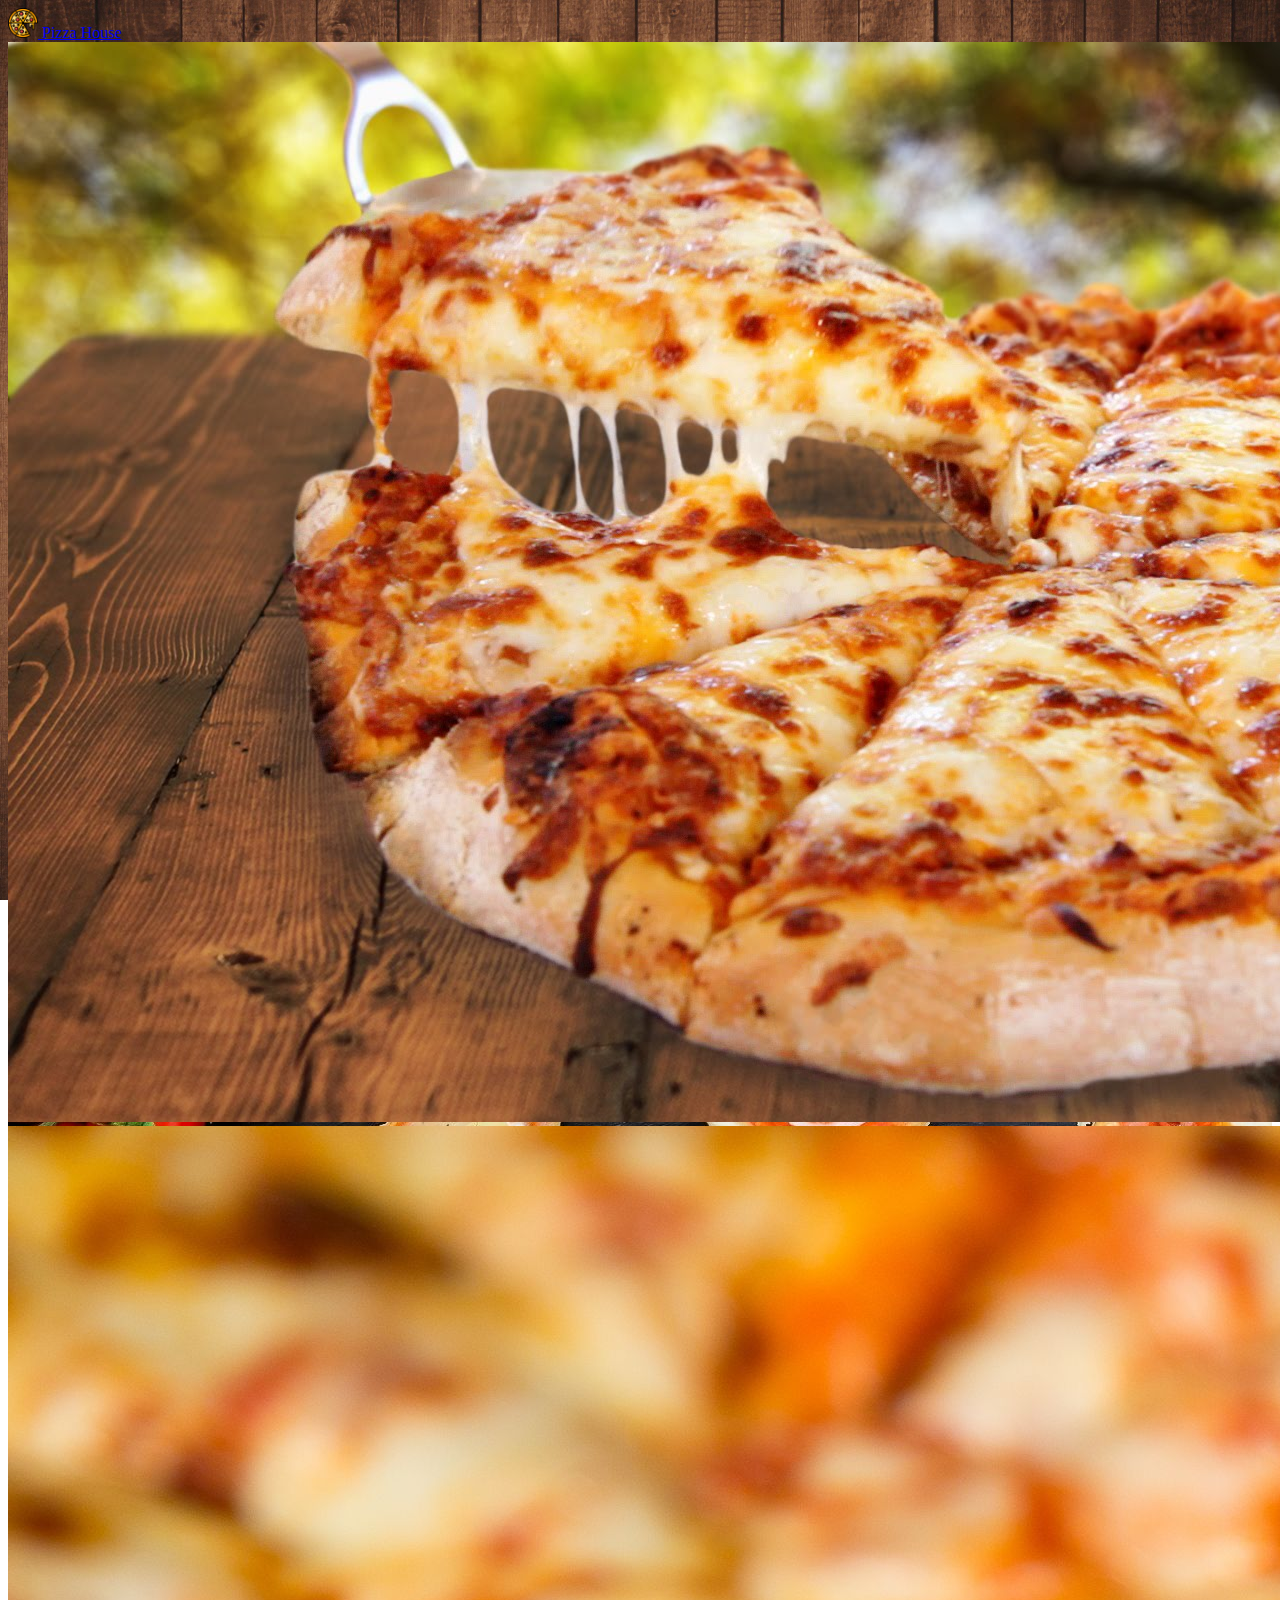
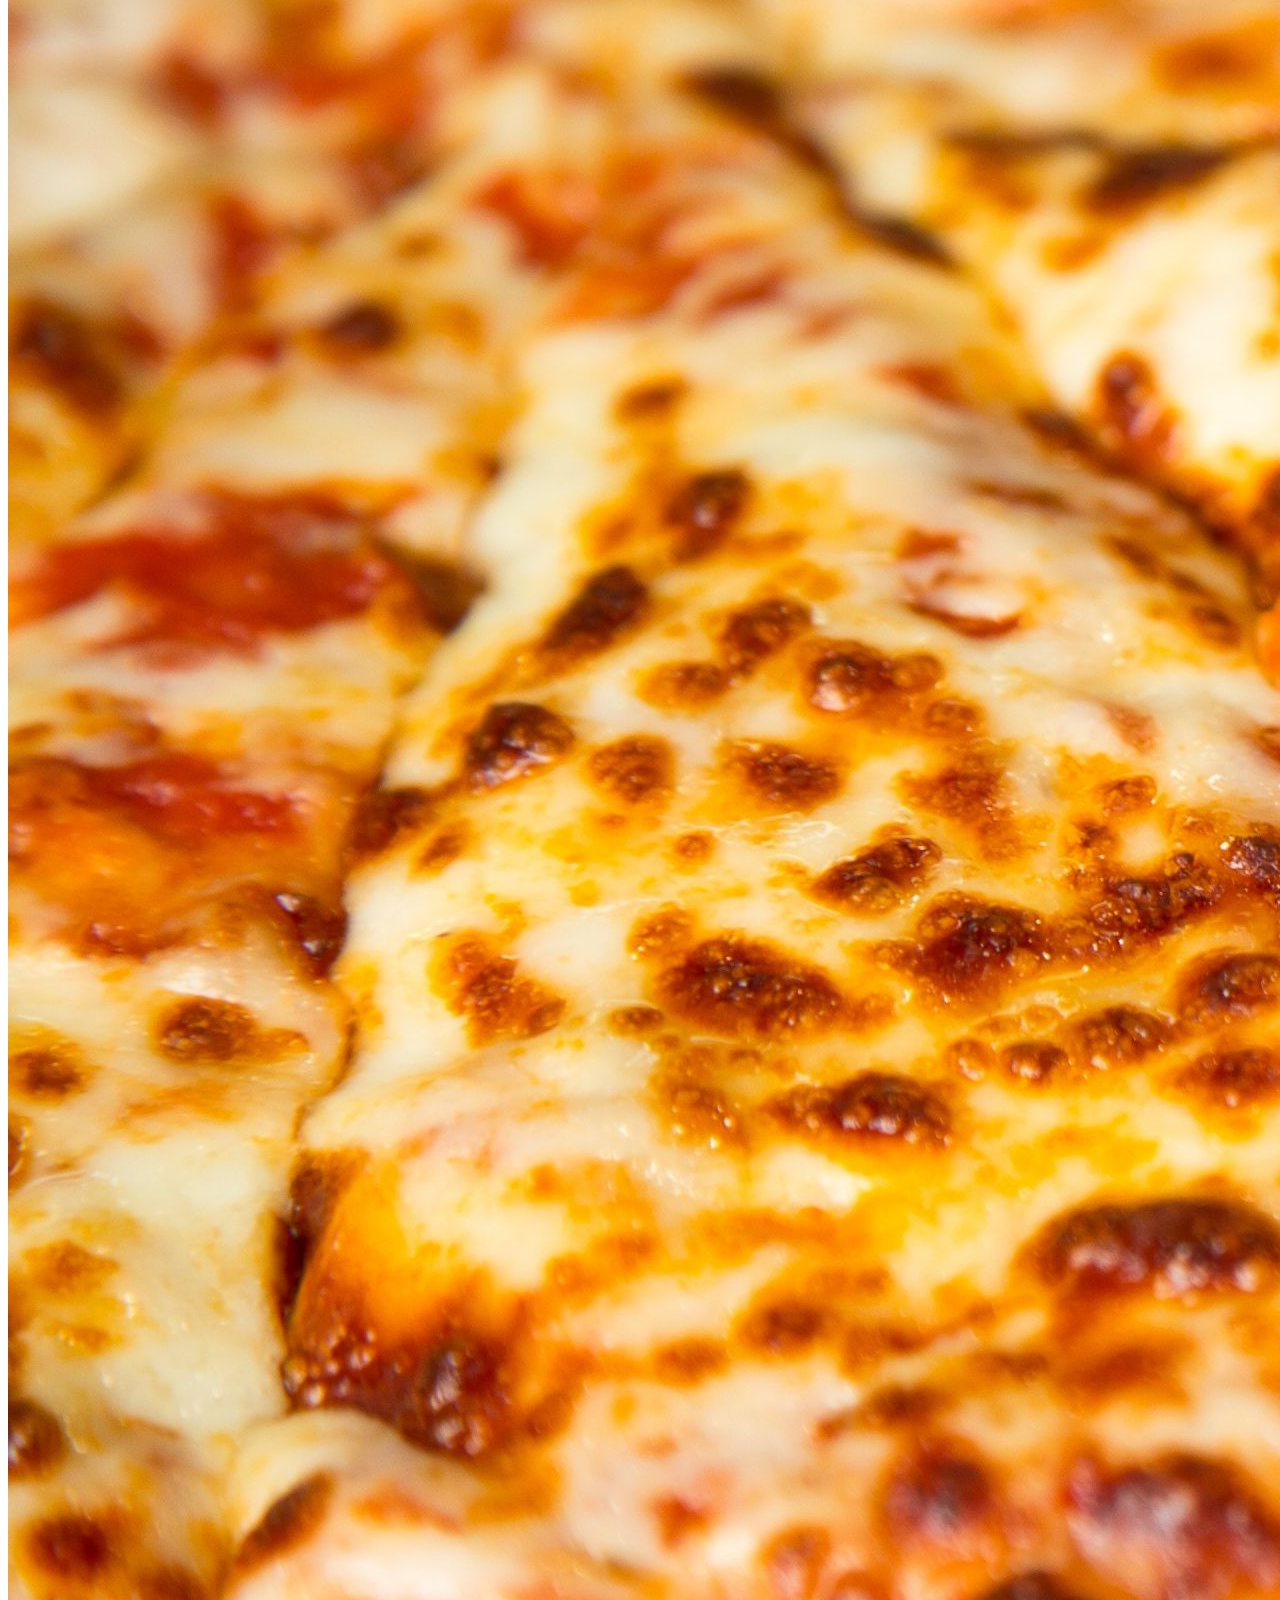
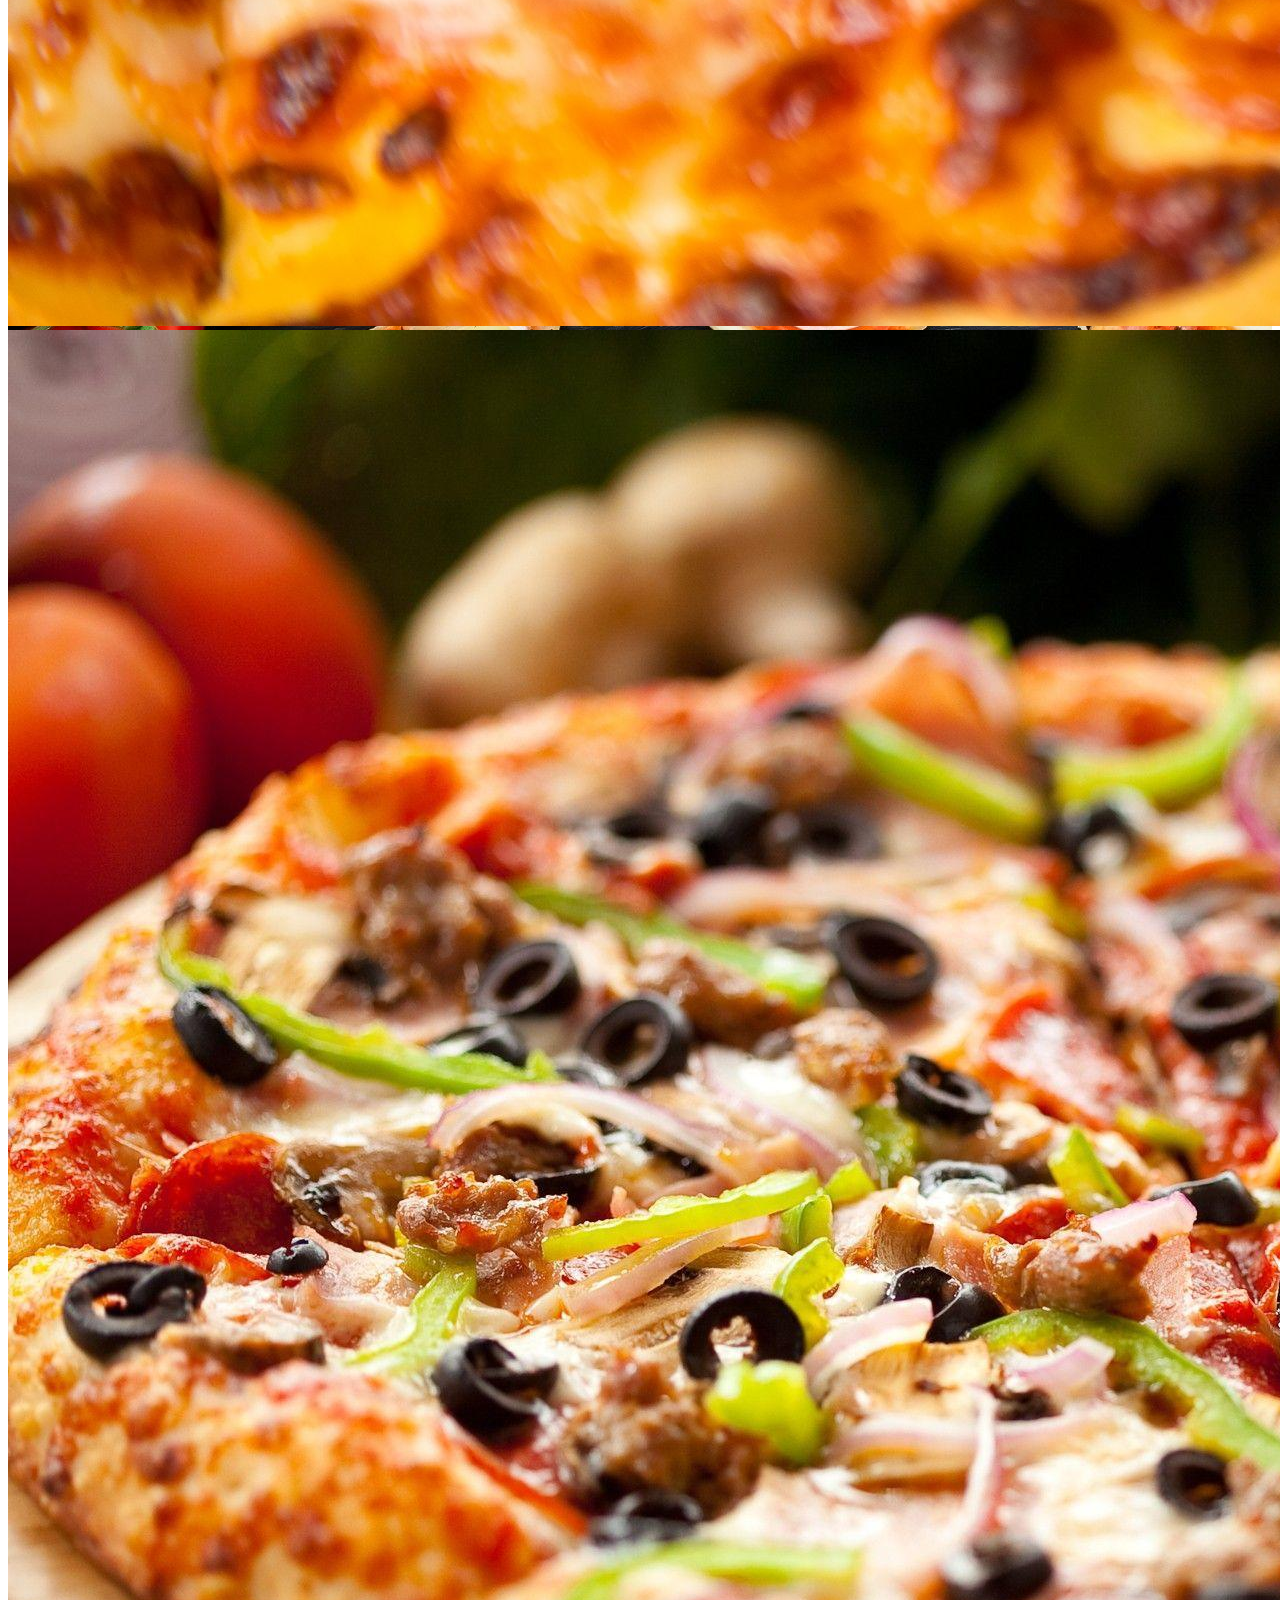
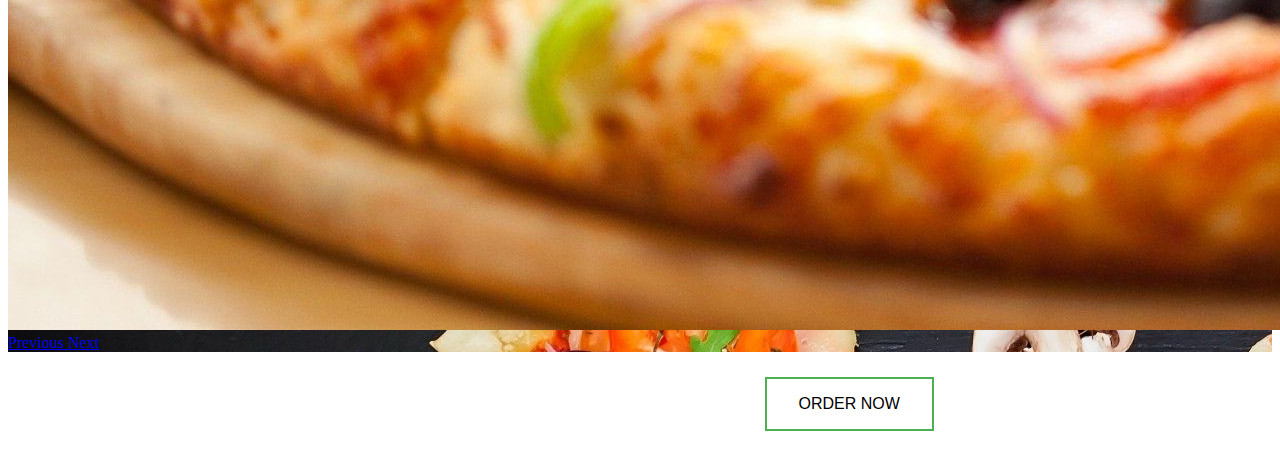
<file: index.html>
<!DOCTYPE html>

<html>
    <head>
        <meta charset="utf-8" name="viewport" content="width=device-width, initial-scale=1">
        <title>Assignment 3</title>
      
        <link rel="icon" href="Images/favicon.ico">
        <link rel="stylesheet" href="CSS/stylesheet.css">
        <link rel="stylesheet" href="https://cdn.jsdelivr.net/npm/bootstrap@4.5.3/dist/css/bootstrap.min.css" integrity="sha384-TX8t27EcRE3e/ihU7zmQxVncDAy5uIKz4rEkgIXeMed4M0jlfIDPvg6uqKI2xXr2" crossorigin="anonymous">
        <script src="https://code.jquery.com/jquery-3.5.1.slim.min.js" integrity="sha384-DfXdz2htPH0lsSSs5nCTpuj/zy4C+OGpamoFVy38MVBnE+IbbVYUew+OrCXaRkfj" crossorigin="anonymous"></script>
        <script src="https://cdn.jsdelivr.net/npm/bootstrap@4.5.3/dist/js/bootstrap.bundle.min.js" integrity="sha384-ho+j7jyWK8fNQe+A12Hb8AhRq26LrZ/JpcUGGOn+Y7RsweNrtN/tE3MoK7ZeZDyx" crossorigin="anonymous"></script>
        
    </head>
    <body>
        <!--Top Navbar-->
    <nav class="navbar navbar-expand-lg navbar-dark bg-dark">
        <div class="container-fluid justify-content-center">
            
        <a class="navbar-brand" href="index.html">
            <img src="Images/pizza.png" width="30" height="30" class="d-inline-block align-top" alt="pizza" loading="lazy"> Pizza House
        </a>
</div>
      </nav>

      

<!--Carousel-->
<div id="carouselExampleControls" class="carousel slide" data-ride="carousel">
  <div class="carousel-inner">
    <div class="carousel-item active">
      <img class="center d-block w-50 " src="Images/Cheese-Pizza-Background-Pics.jpg" alt="First slide">
    </div>
    <div class="carousel-item">
      <img class="center d-block w-50" src="Images/Cheese-Pizza.jpg" alt="Second slide">
    </div>
    <div class="carousel-item">
      <img class="center d-block w-50" src="Images/Cheese-Pizza-Background.jpg" alt="Third slide">
    </div>
  </div>
  <a class="carousel-control-prev" href="#carouselExampleControls" role="button" data-slide="prev">
    <span class="carousel-control-prev-icon" aria-hidden="true"></span>
    <span class="sr-only">Previous</span>
  </a>
  <a class="carousel-control-next" href="#carouselExampleControls" role="button" data-slide="next">
    <span class="carousel-control-next-icon" aria-hidden="true"></span>
    <span class="sr-only">Next</span>
  </a>
</div>

<!-- Button trigger modal -->
<h1 class="header">Start Your Order For Pick Up <button  class="button button1" data-toggle="modal" data-target="#exampleModal">ORDER NOW</button></h1> 


<!-- Modal -->
<div class="modal fade" id="exampleModal" tabindex="-1" role="dialog" aria-labelledby="exampleModalLabel" aria-hidden="true">
  <div class="modal-dialog" role="document">
    <div class="modal-content">
      <div class="modal-header">
        <h5 class="modal-title" id="exampleModalLabel">Pizza Builder</h5>
        <button type="button" class="close" data-dismiss="modal" aria-label="Close">
          <span aria-hidden="true">&times;</span>
        </button>
      </div>
      <div class="modal-body">
        <form action="Order.html" method="POST" class="form" id="newform">
          <fieldset>
            <h4>Choose Pizza Size : </h4>
            <br>
<label > <input type="radio" id="Small Pizza" name="p_size" value="30" /> Small Pizza</label>
<br> <label> <input type="radio" id="Medium Pizza" name="p_size" value="50" /> Medium Pizza</label>
<br> <label> <input type="radio" id="Large Pizza" name="p_size" value="80" /> Large Pizza</label>
<br> <label> <input type="radio" id="Extra Large Pizza" name="p_size" value="120" /> Extra Large Pizza</label>
<input type="hidden" name="p_size_total" value="0">


<br>
<div id="p_toppings">
  <h4 >Choose Pizza Toppings : </h4>
  <br>
  <label ><input type="checkbox" id="Ham" value="12"/> Ham </label>
  <br><label ><input type="checkbox" id="Mushrooms" value="7"/> Mushrooms </label>
  <br><label ><input type="checkbox" id="Pineapples" value="5"/> Pineapples </label>
  <br><label ><input type="checkbox" id="Pepperoni" value="10"/> Pepperoni </label>
  <br><label ><input type="checkbox" id="Green Peppers" value="6"/> Green Peppers </label>
  <input type="hidden" name="topping_total" value="0"/>
  
</div>
<script src="javascript.js" charset="utf-8"></script>
</fieldset>
<button  class="btn btn-primary" value="Click" onclick = "updatePizzaTotal();">Complete Order</button>
<input type="hidden" name="total" value="0">
 
 
        </form>
        
      </div>
      <div class="modal-footer">
        
       
       
      </div>
      
    </div>
  </div>
</div>


    </body>
    
</html>
</file>
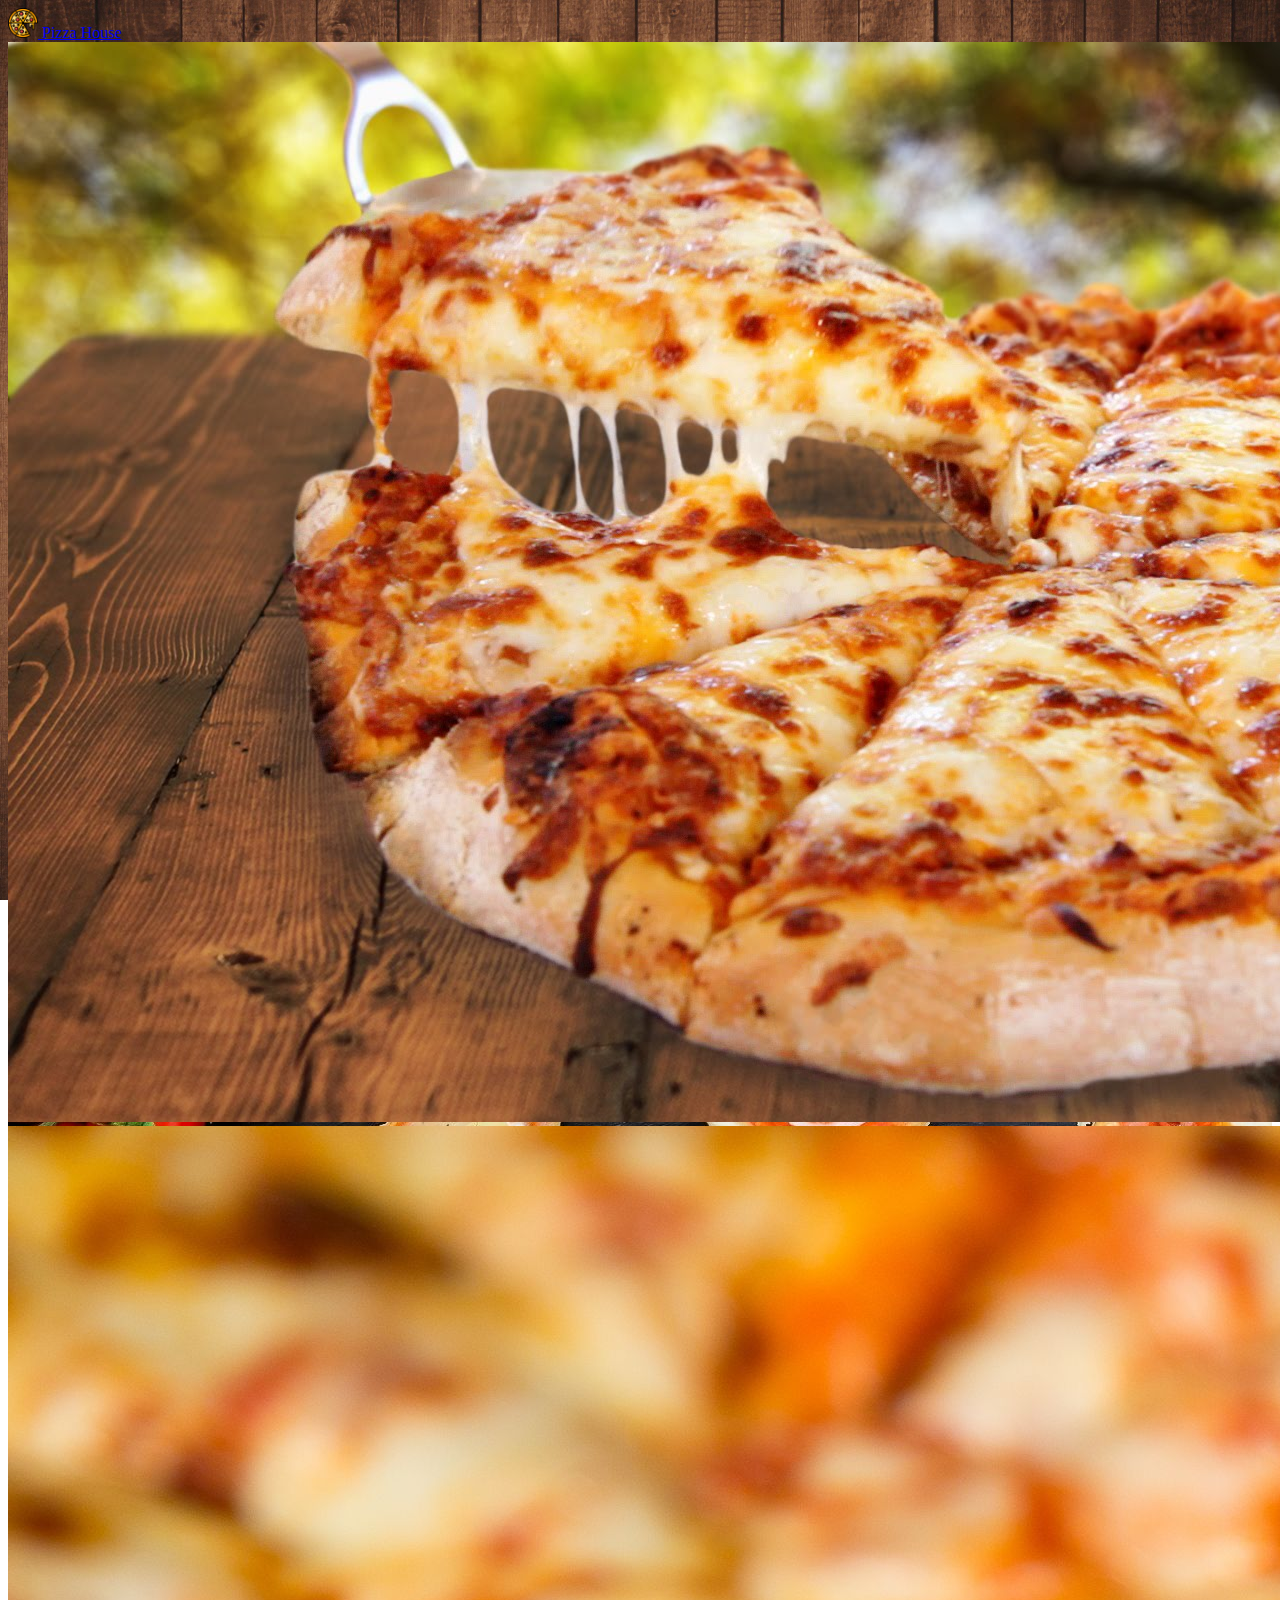
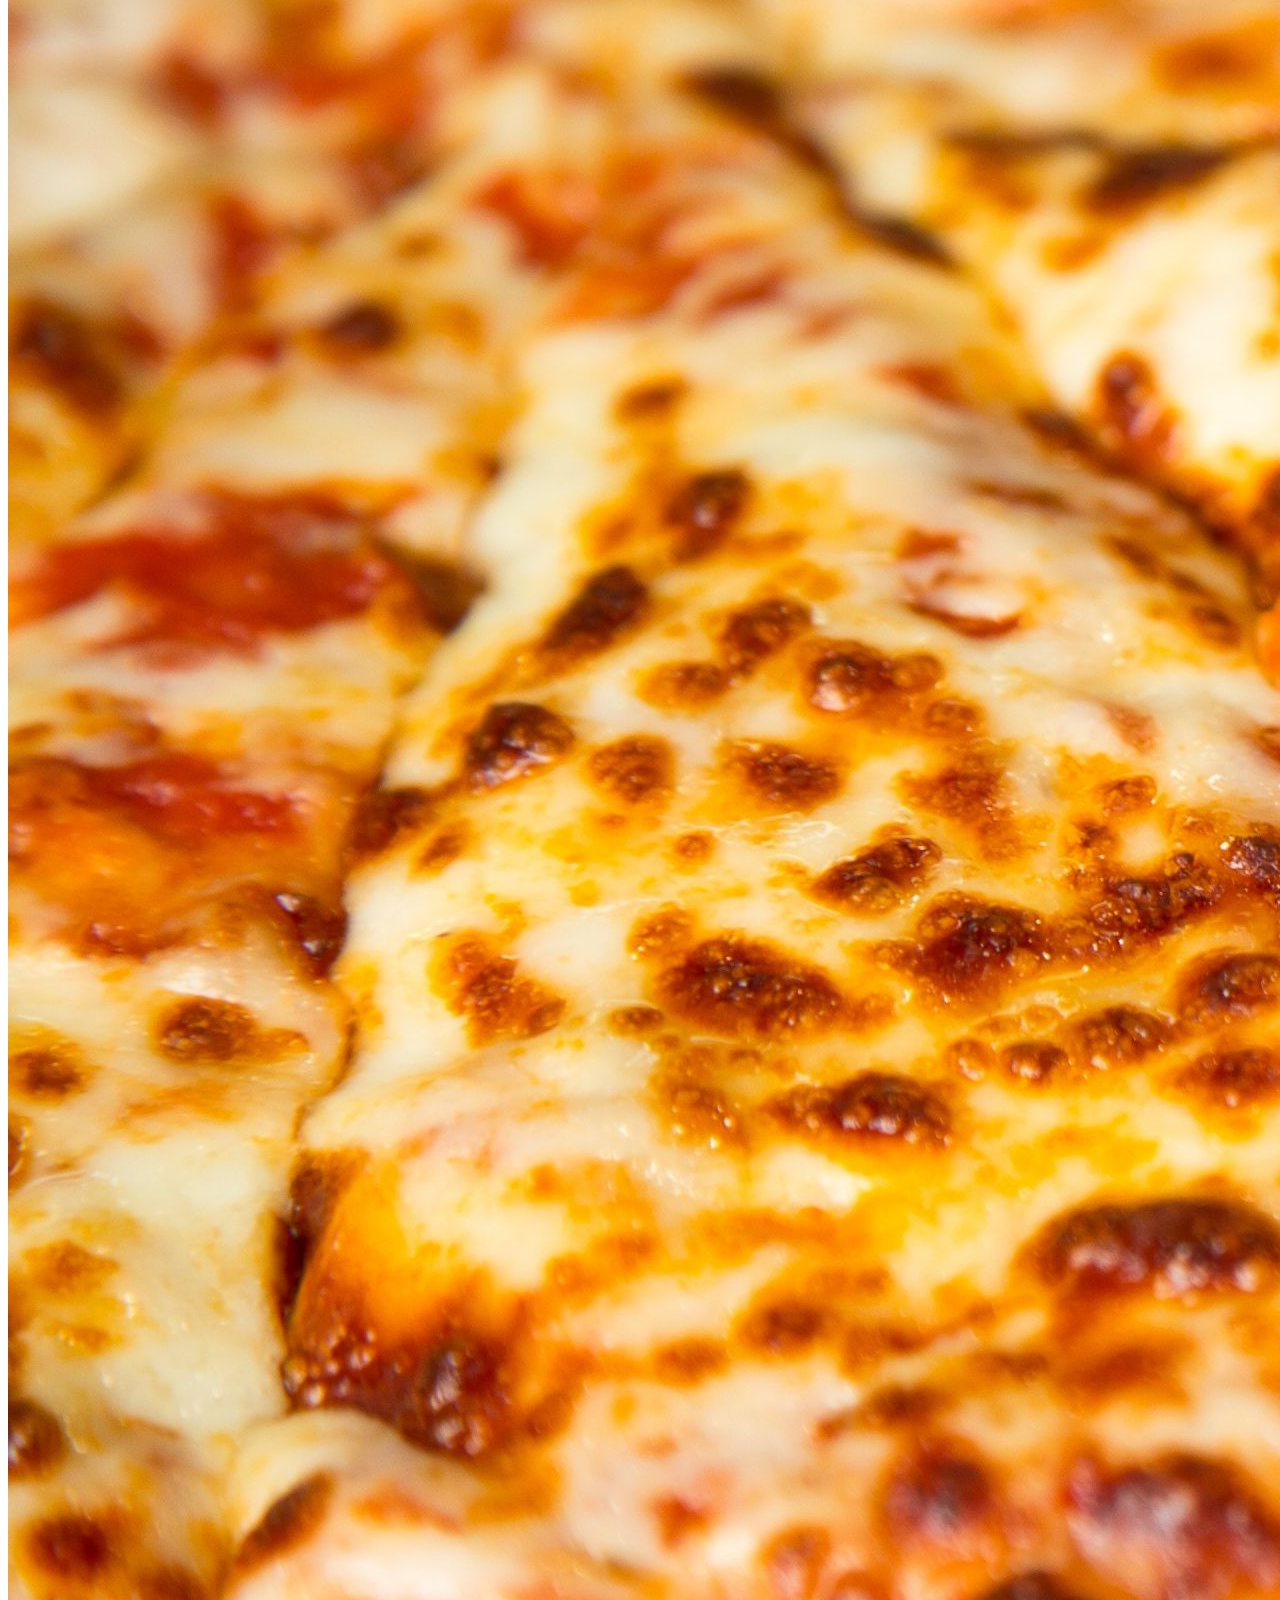
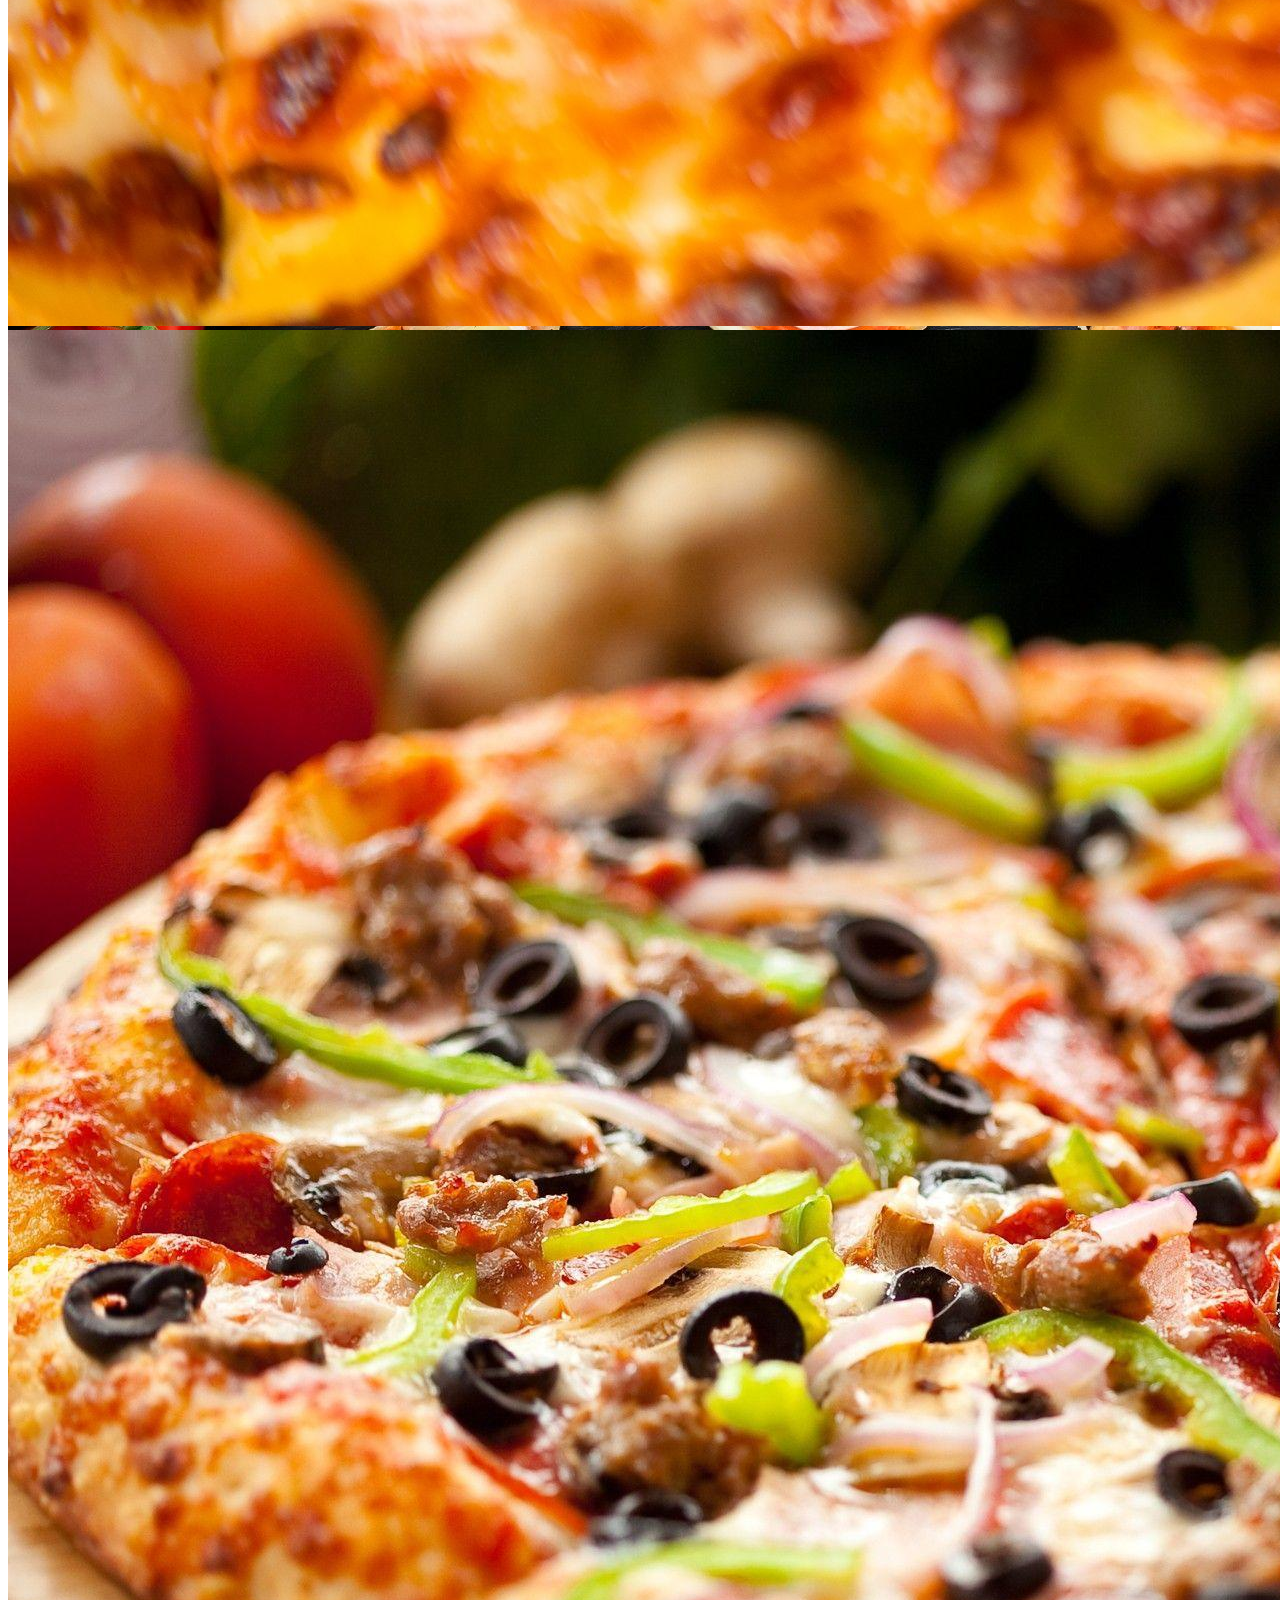
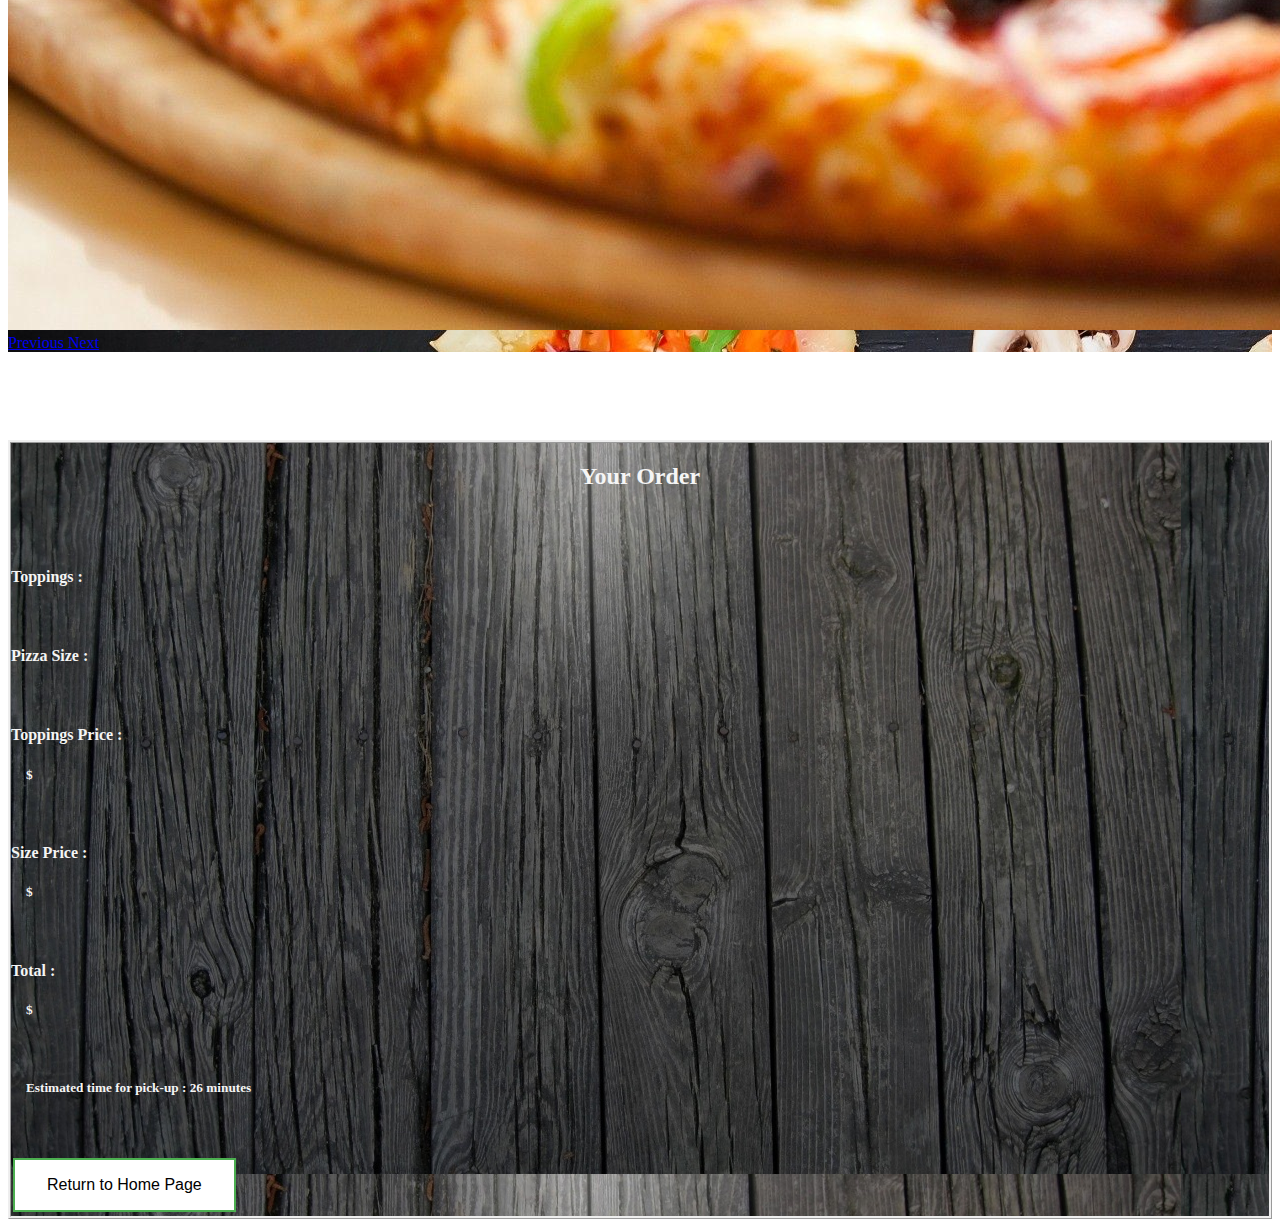
<file: Confirm_Order.html>
<!DOCTYPE html>
<html>
    <head>
        <meta charset="utf-8" name="viewport" content="width=device-width, initial-scale=1">
        <title>Assignment 3</title>
        <link rel="script" href="Javascript/javascript.js">
        <link rel="icon" href="Images/favicon.ico">
        <link rel="stylesheet" href="CSS/stylesheet.css">
        <link rel="stylesheet" href="https://cdn.jsdelivr.net/npm/bootstrap@4.5.3/dist/css/bootstrap.min.css" integrity="sha384-TX8t27EcRE3e/ihU7zmQxVncDAy5uIKz4rEkgIXeMed4M0jlfIDPvg6uqKI2xXr2" crossorigin="anonymous">
        <script src="https://code.jquery.com/jquery-3.5.1.slim.min.js" integrity="sha384-DfXdz2htPH0lsSSs5nCTpuj/zy4C+OGpamoFVy38MVBnE+IbbVYUew+OrCXaRkfj" crossorigin="anonymous"></script>
        <script src="https://cdn.jsdelivr.net/npm/bootstrap@4.5.3/dist/js/bootstrap.bundle.min.js" integrity="sha384-ho+j7jyWK8fNQe+A12Hb8AhRq26LrZ/JpcUGGOn+Y7RsweNrtN/tE3MoK7ZeZDyx" crossorigin="anonymous"></script>
        
    </head>
    <body>
         <!--Top Navbar-->
    <nav class="navbar navbar-expand-lg navbar-light bg-light">
        <div class="container-fluid justify-content-center">
            
        <a class="navbar-brand" href="index.html">
            <img src="Images/pizza.png" width="30" height="30" class="d-inline-block align-top" alt="pizza" loading="lazy"> Pizza House
        </a>
</div>
      </nav>
      
<!--Carousel-->
<div id="carouselExampleControls" class="carousel slide" data-ride="carousel">
    <div class="carousel-inner">
      <div class="carousel-item active">
        <img class="center d-block w-50 " src="Images/Cheese-Pizza-Background-Pics.jpg" alt="First slide">
      </div>
      <div class="carousel-item">
        <img class="center d-block w-50" src="Images/Cheese-Pizza.jpg" alt="Second slide">
      </div>
      <div class="carousel-item">
        <img class="center d-block w-50" src="Images/Cheese-Pizza-Background.jpg" alt="Third slide">
      </div>
    </div>
    <a class="carousel-control-prev" href="#carouselExampleControls" role="button" data-slide="prev">
      <span class="carousel-control-prev-icon" aria-hidden="true"></span>
      <span class="sr-only">Previous</span>
    </a>
    <a class="carousel-control-next" href="#carouselExampleControls" role="button" data-slide="next">
      <span class="carousel-control-next-icon" aria-hidden="true"></span>
      <span class="sr-only">Next</span>
    </a>
  </div>

      <div class="container fluid">
        <h2 class="order_text">Your Order </h2>
        
        <br>
        <br>
        <div>
            <div>
                <h4 class="s">Toppings :  </h4>
                <h5 class="order_info"> <span id="toppings"></span></h5>
            </div>
            <br>
            <div>
              <div>
                  <h4 class="s">Pizza Size :  </h4>
                  <h5 class="order_info"> <span id="size"></span></h5>
            </div>
            <br>
            <div>
                <h4 class="s">Toppings Price : </h4>
                <h5 class="order_info" >$ <span id="t_price"></span></h5>
            </div>
            <br>
            <div>
              <h4 class="s">Size Price : </h4>
              <h5 class="order_info" >$ <span id="s_price"></span></h5>
          </div>
          <br>
          <div>
              <h4 class="s">Total : </h4>
              <h5 class="order_info" >$ <span id="p_total"></span></h5>
          </div>
        </div>
        <br>
        <h5 class="order_info">Estimated time for pick-up : <span id="rand"></span> minutes</h5>
      </div>
<script>
function randomNumber(min, max) {
  if (min > max) {
    let temp = max;
    max = min;
    min = temp;
  }

  if (min <= 0) {
    return Math.floor(Math.random() * (max + Math.abs(min) + 1)) + min;
  } else {
      
    return Math.floor(Math.random() * max) + min;
  }

}
document.getElementById("rand").innerHTML = randomNumber(10, 20);
document.getElementById('toppings').onclick = function() {
  var checkboxes = document.querySelectorAll('input[type="checkbox"]:checked');
  for (var checkbox of checkboxes) {
    document.body.append(checkbox.id + ' ,');
  }
}
if(localStorage.getItem("Size") == 30 ) {
document.getElementById("size") = 'Small';
}else if (localStorage.getItem("Size") == 50) {
document.getElementById("size") = 'Meduim';
}else if (localStorage.getItem("Size") == 80) {
document.getElementById("size") = 'Large';
}else{document.getElementById("size") = 'Extra Large'}
       
       
       document.getElementById("t_price").innerHTML = localStorage.getItem("Toppings_Total");
       document.getElementById("s_price").innerHTML = localStorage.getItem("Size");
       document.getElementById("p_total").innerHTML = localStorage.getItem("Total");
       
</script>
<br>
<br>
<a  href="index.html"><button type="button" class="button button1" onclick=""> Return to Home Page </button></a>

    </body>
</html>
</file>
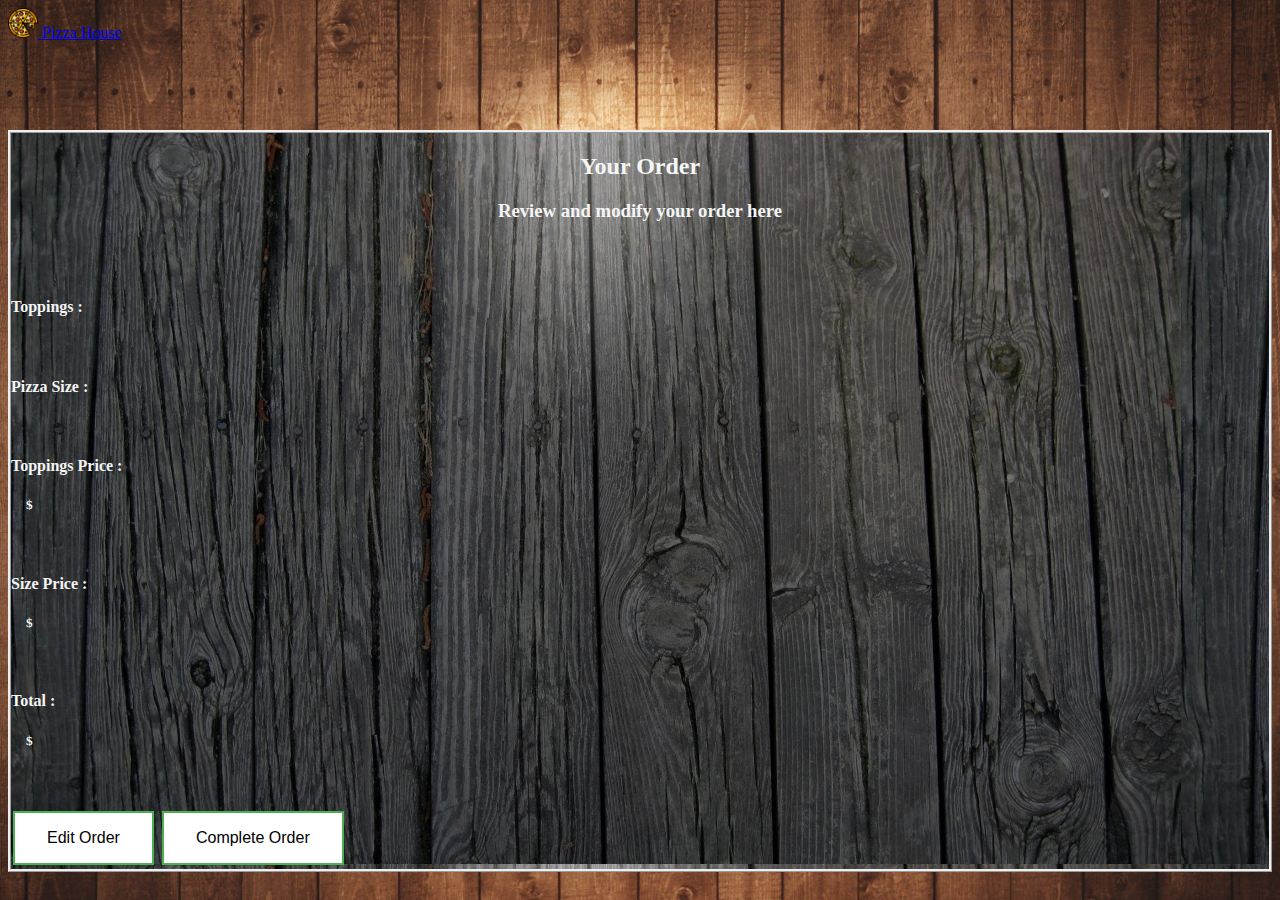
<file: Order.html>
<!DOCTYPE html>
<html>
    <head>
        <meta charset="utf-8" name="viewport" content="width=device-width, initial-scale=1">
        <title>Assignment 3</title>
        <link rel="icon" href="Images/favicon.ico">
        <link rel="stylesheet" href="CSS/stylesheet.css">
        <link rel="stylesheet" href="https://cdn.jsdelivr.net/npm/bootstrap@4.5.3/dist/css/bootstrap.min.css" integrity="sha384-TX8t27EcRE3e/ihU7zmQxVncDAy5uIKz4rEkgIXeMed4M0jlfIDPvg6uqKI2xXr2" crossorigin="anonymous">
        <script src="https://code.jquery.com/jquery-3.5.1.slim.min.js" integrity="sha384-DfXdz2htPH0lsSSs5nCTpuj/zy4C+OGpamoFVy38MVBnE+IbbVYUew+OrCXaRkfj" crossorigin="anonymous"></script>
        <script src="https://cdn.jsdelivr.net/npm/bootstrap@4.5.3/dist/js/bootstrap.bundle.min.js" integrity="sha384-ho+j7jyWK8fNQe+A12Hb8AhRq26LrZ/JpcUGGOn+Y7RsweNrtN/tE3MoK7ZeZDyx" crossorigin="anonymous"></script>
        
    </head>
    <body>
         <!--Top Navbar-->
    <nav class="navbar navbar-expand-lg navbar-dark bg-dark">
        <div class="container-fluid justify-content-center">
            
        <a class="navbar-brand" href="index.html">
            <img src="Images/pizza.png" width="30" height="30" class="d-inline-block align-top" alt="pizza" loading="lazy"> Pizza House
        </a>
</div>
      </nav>
      
      <!-- Modal -->
<div class="modal fade" id="exampleModal" tabindex="-1" role="dialog" aria-labelledby="exampleModalLabel" aria-hidden="true">
  <div class="modal-dialog" role="document">
    <div class="modal-content">
      <div class="modal-header">
        <h5 class="modal-title" id="exampleModalLabel">Pizza Builder</h5>
        <button type="button" class="close" data-dismiss="modal" aria-label="Close">
          <span aria-hidden="true">&times;</span>
        </button>
      </div>
      <div class="modal-body">
        <form action="Confirm_Order.html" method="POST" class="newform" id="newform">
          <fieldset>
            <h4>Choose Pizza Size : </h4>
            <br>
<label > <input type="radio" id="Small Pizza" name="p_size" value="30" > Small Pizza</label>
<br> <label> <input type="radio" id="Medium Pizza" name="p_size" value="50" > Medium Pizza</label>
<br> <label> <input type="radio" id="Large Pizza" name="p_size" value="80" > Large Pizza</label>
<br> <label> <input type="radio" id="Extra Large Pizza" name="p_size" value="120" > Extra Large Pizza</label>
<input type="hidden" name="p_size_total" value="0">

<br>
<div id="p_toppings">
  <h4>Choose Pizza Toppings : </h4>
  <br>
  <label ><input type="checkbox" id="Ham" value="12"> Ham </label>
  <br><label ><input type="checkbox" id="Mushrooms" value="7"> Mushrooms </label>
  <br><label ><input type="checkbox" id="Pineapples" value="5"> Pineapples </label>
  <br><label ><input type="checkbox" id="Pepperoni" value="10"> Pepperoni </label>
  <br><label ><input type="checkbox" id="Green Peppers" value="6"> Green Peppers </label>
  <input type="hidden" name="topping_total" value="0">
</div>
</fieldset>
<input type="hidden" name="total" value="0">
 <button type="button" class="btn btn-primary" value="Click" onclick="updatePizzaTotal();" >Complete Order</button>

        </form>
        
      </div>
      <div class="modal-footer">
        
      
      </div>
      
    </div>
  </div>
</div>


          <div class="container fluid">
              <h2 class="order_text">Your Order </h2>
              <h3 class="order_text"> Review and modify your order here</h3>
              <br>
              <br>
              <div>
                  <div>
                      <h4 class="s">Toppings :  </h4>
                      <h5 class="order_info"> <span id="toppings"></span></h5>
                  </div>
                  <br>
                  <div>
                    <div>
                        <h4 class="s">Pizza Size :  </h4>
                        <h5 class="order_info"> <span id="size"></span></h5>
                  </div>
                  <br>
                  <div>
                      <h4 class="s">Toppings Price : </h4>
                      <h5 class="order_info" >$ <span id="result"></span></h5>
                  </div>
                  <br>
                  <div>
                    <h4 class="s">Size Price : </h4>
                    <h5 class="order_info" >$ <span id="s_price"></span></h5>
                </div>
                <br>
                <div>
                    <h4 class="s">Total : </h4>
                    <h5 class="order_info" >$ <span id="p_total"></span></h5>
                </div>
              </div>
            </div>
   <script> 
          
       
       document.getElementById("result").innerHTML = localStorage.getItem("Toppings_Total");
       document.getElementById("s_price").innerHTML = localStorage.getItem("Size");
       document.getElementById("p_total").innerHTML = localStorage.getItem("Total");
       
   </script>

<br>
<br>
<button type="button" class="button button1" data-toggle="modal" data-target="#exampleModal"> Edit Order </button>
<a href="Confirm_Order.html"><button type="button" class="button button1" onclick="updatePizzaTotal();"> Complete Order </button></a>

<script src="javascript.js" charset="utf-8"></script>
</body>

</html>
</file>
<file: CSS/stylesheet.css>
body{
    background-image: url(../Images/Pizza-Wallpapers-67-background-pictures-.jpg) ;
    background-repeat: no-repeat;
    background-size: cover;
    background-position:  center;
    background-attachment: fixed;
}

.carousel{
    background-image:url(../Images/teahub.io-pizza-wallpaper-327924.png);
    
  }
.order_text{
    text-align: center;
    color: whitesmoke;
}

  .header{
    text-align: center;
    color: white;
  }

.container{
  border-width: 10%;
  border-style: ridge;
margin-top: 7%;
background-image: url(../Images/ab32e3c1a1f2b19af02a42c7f58f08f7_black-wood-background-wood-background-black-and-white-clipart_2560-1600-1170x731.jpeg);
}


  .button {
    border: none;
    padding: 16px 32px;
    text-align: center;
    text-decoration: none;
    display: inline-block;
    font-size: 16px;
    margin: 4px 2px;
    transition-duration: 0.4s;
    cursor: pointer;
  }

  .button1 {
    background-color: white; 
    color: black; 
    border: 2px solid #4CAF50;
    
  }
  
  .button1:hover {
    background-color: #4CAF50;
    color: white;
  }

  /* The Modal (background) */
.modal {
    display: none; /* Hidden by default */
    position: fixed; /* Stay in place */
    z-index: 1; /* Sit on top */
    padding-top: 100px; /* Location of the box */
    left: 0;
    top: 0;
    width: 100%; /* Full width */
    height: 100%; /* Full height */
    overflow: auto; /* Enable scroll if needed */
    background-color: rgb(0,0,0); /* Fallback color */
    background-color: rgba(0,0,0,0.4); /* Black w/ opacity */
  }
  
  /* Modal Content */
  .modal-content {
    background-color: #fefefe;
    margin: auto;
    padding: 20px;
    border: 1px solid #888;
    width: 80%;
  }
  
  /* The Close Button */
  .close {
    color: #aaaaaa;
    float: right;
    font-size: 28px;
    font-weight: bold;
  }
  
  .close:hover,
  .close:focus {
    color: #000;
    text-decoration: none;
    cursor: pointer;
  }
.s{
  color: whitesmoke;
}

  .order_info{
      padding-left: 15px;
      color: whitesmoke;
  }
</file>
